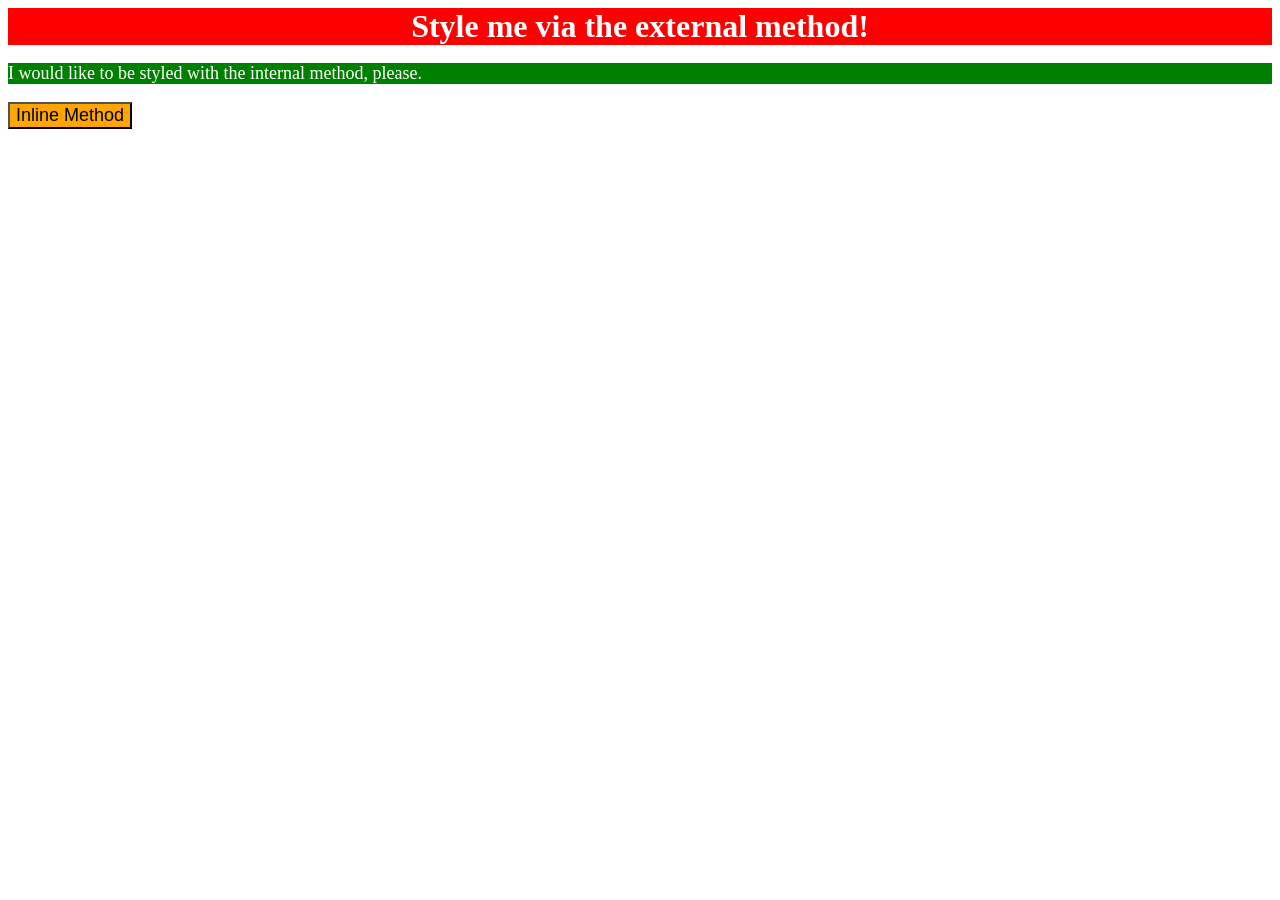
<file: foundations/intro-to-css/01-css-methods/index.html>
<!DOCTYPE html>
<html lang="en">
  <head>
    <meta charset="UTF-8">
    <meta http-equiv="X-UA-Compatible" content="IE=edge">
    <meta name="viewport" content="width=device-width, initial-scale=1.0">
    <link rel="stylesheet" href="style.css">
    <title>Methods for Adding CSS</title>
  </head>
  <style>
    p {
      color: white;
      background-color: green;
      font-size: 18px;
    }
  </style>
  <body>
    <div>Style me via the external method!</div>
    <p>I would like to be styled with the internal method, please.</p>
    <button style="color: black; background-color: orange; font-size: 18px;">Inline Method</button>
  </body>
</html>
</file>
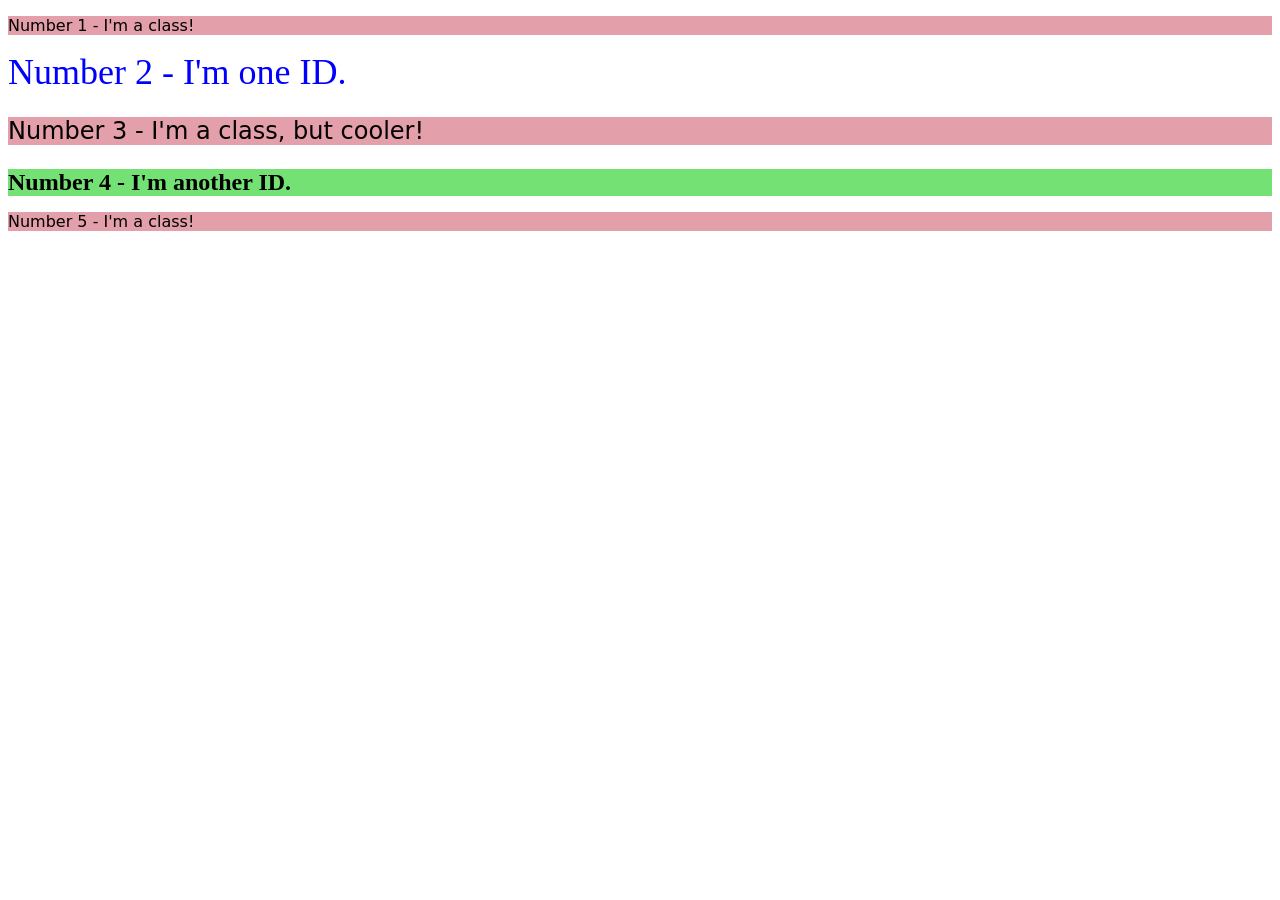
<file: foundations/intro-to-css/02-class-id-selectors/index.html>
<!DOCTYPE html>
<html lang="en">
  <head>
    <meta charset="UTF-8">
    <meta http-equiv="X-UA-Compatible" content="IE=edge">
    <meta name="viewport" content="width=device-width, initial-scale=1.0">
    <title>Class and ID Selectors</title>
    <link rel="stylesheet" href="style.css">
  </head>
  <body>
    <p class="class-1">Number 1 - I'm a class!</p>
    <div id="blue">Number 2 - I'm one ID.</div>
    <p class="class-2">Number 3 - I'm a class, but cooler!</p>
    <div id="green">Number 4 - I'm another ID.</div>
    <p class="class-3">Number 5 - I'm a class!</p>
  </body>
</html>
</file>
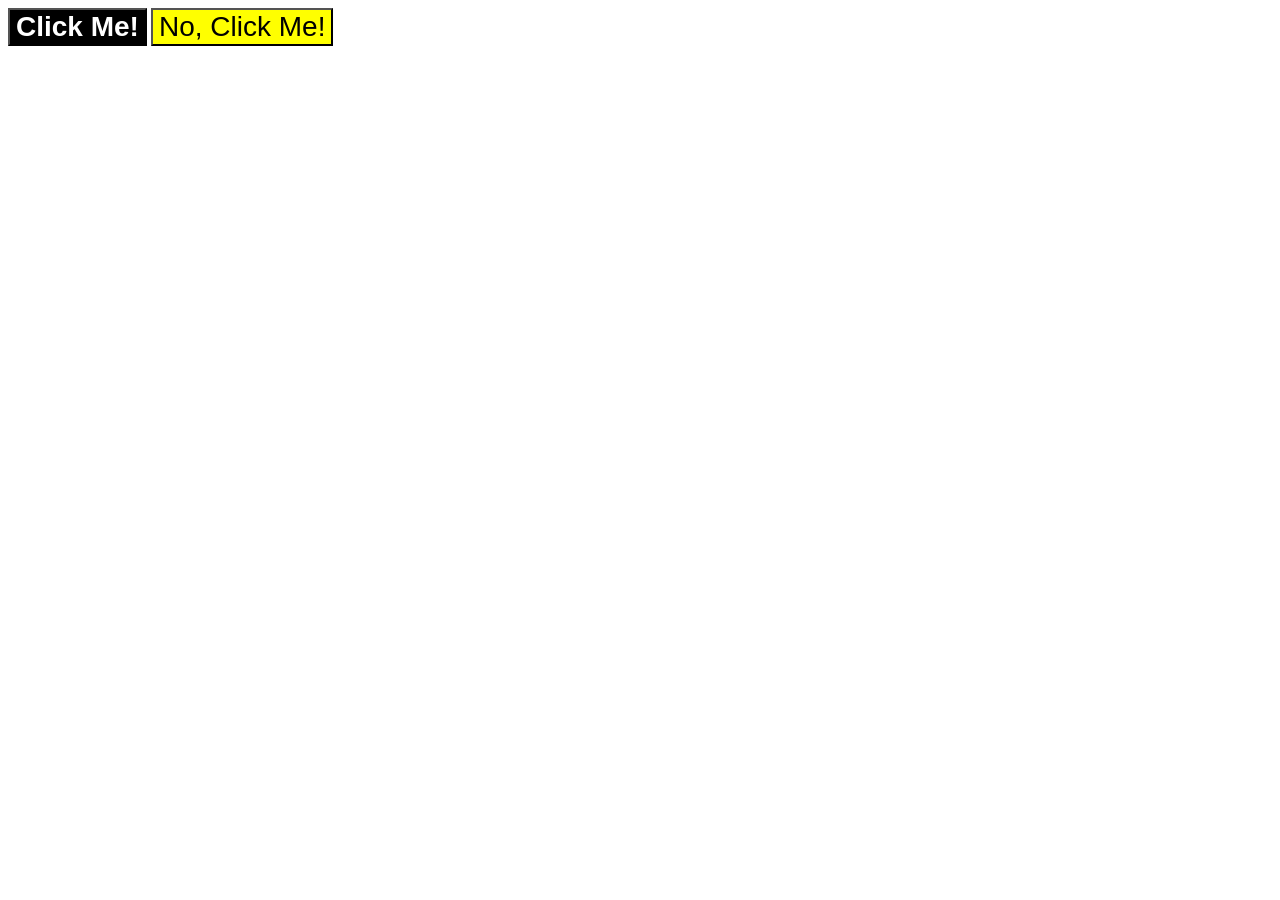
<file: foundations/intro-to-css/03-grouping-selectors/index.html>
<!DOCTYPE html>
<html lang="en">
  <head>
    <meta charset="UTF-8">
    <meta http-equiv="X-UA-Compatible" content="IE=edge">
    <meta name="viewport" content="width=device-width, initial-scale=1.0">
    <title>Grouping Selectors</title>
    <link rel="stylesheet" href="style.css">
  </head>
  <body>
    <button class="button-1">Click Me!</button>
    <button class="button-2">No, Click Me!</button>
  </body>
</html>
</file>
<file: foundations/intro-to-css/01-css-methods/style.css>
div {
    background-color: red;
    color: white;
    text-align: center;
    font-weight: bold;
    font-size: 32px;
}
</file>
<file: foundations/intro-to-css/02-class-id-selectors/style.css>
/* Add CSS Styling */
.class-1 {
    background-color: rgb(227, 159, 170);
    font-family: Verdana, DejaVu Sans, sans-serif;
}

.class-2 {
    background-color: rgb(227, 159, 170);
    font-family: Verdana, DejaVu Sans, sans-serif;
    font-size: 24px;
}

.class-3 {
    background-color: rgb(227, 159, 170);
    font-family: Verdana, DejaVu Sans, sans-serif;
}

#blue {
    color: rgb(0, 0, 255);
    font-family: Verdana;
    font-size: 36px;
}

#green {
    background-color: rgb(115, 225, 115);
    font-size: 24px;
    font-weight: bold;
}
</file>
<file: foundations/intro-to-css/03-grouping-selectors/style.css>
/* Add CSS Styling */
.button-1, .button-2{
    font-family: Helvetica, 'Times New Roman', sans-serif;
    font-size: 28px;
}

.button-1{
    background-color: #000000;
    color: white;
    font-weight: bold;
}
.button-2{
    background-color: #ffff00;
}
</file>
